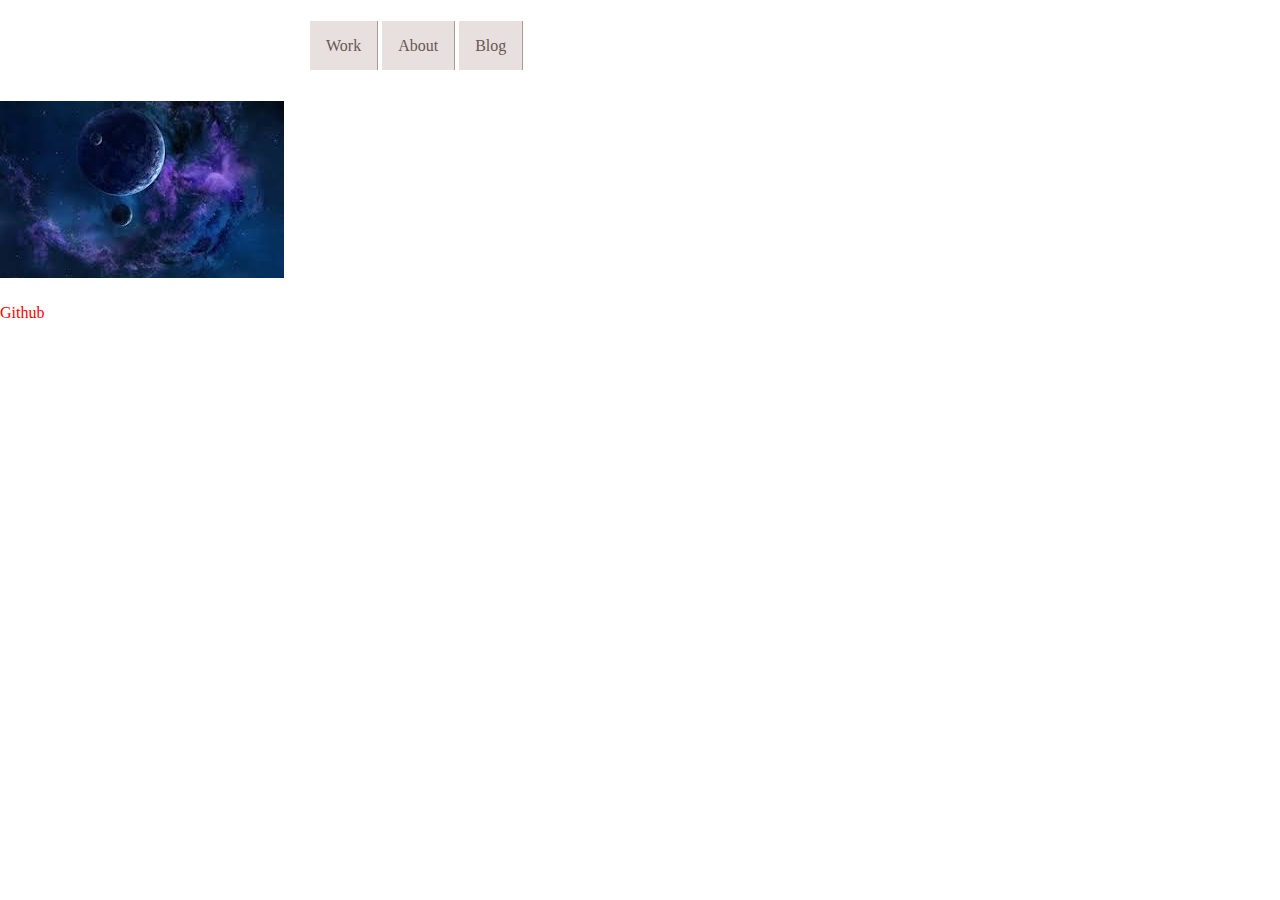
<file: index.html>
<!DOCTYPE html>
<html lang="en">
<head>
    <meta charset="UTF-8">
    <meta name="viewport" content="width=device-width, initial-scale=1.0">
    <link rel="stylesheet" href="./test.css">
    <title>Document</title>
</head>
<body>
    <nav class="one">
        <h1></h1>
        <ul>
          <li><a href="./work.html">Work</a></li>
          <li><a href="./about.html">About</a></li>
          <li><a href="./blog.html">Blog</a></li>
        </ul>
      </nav>
    <img src="[data-uri]">
</body>
<footer>
  <h1></h1>
  <p><a href="https://github.com/578440758550593537" class="gip">
    Github
  </a>
  </p>
</footer>
</html>
</file>
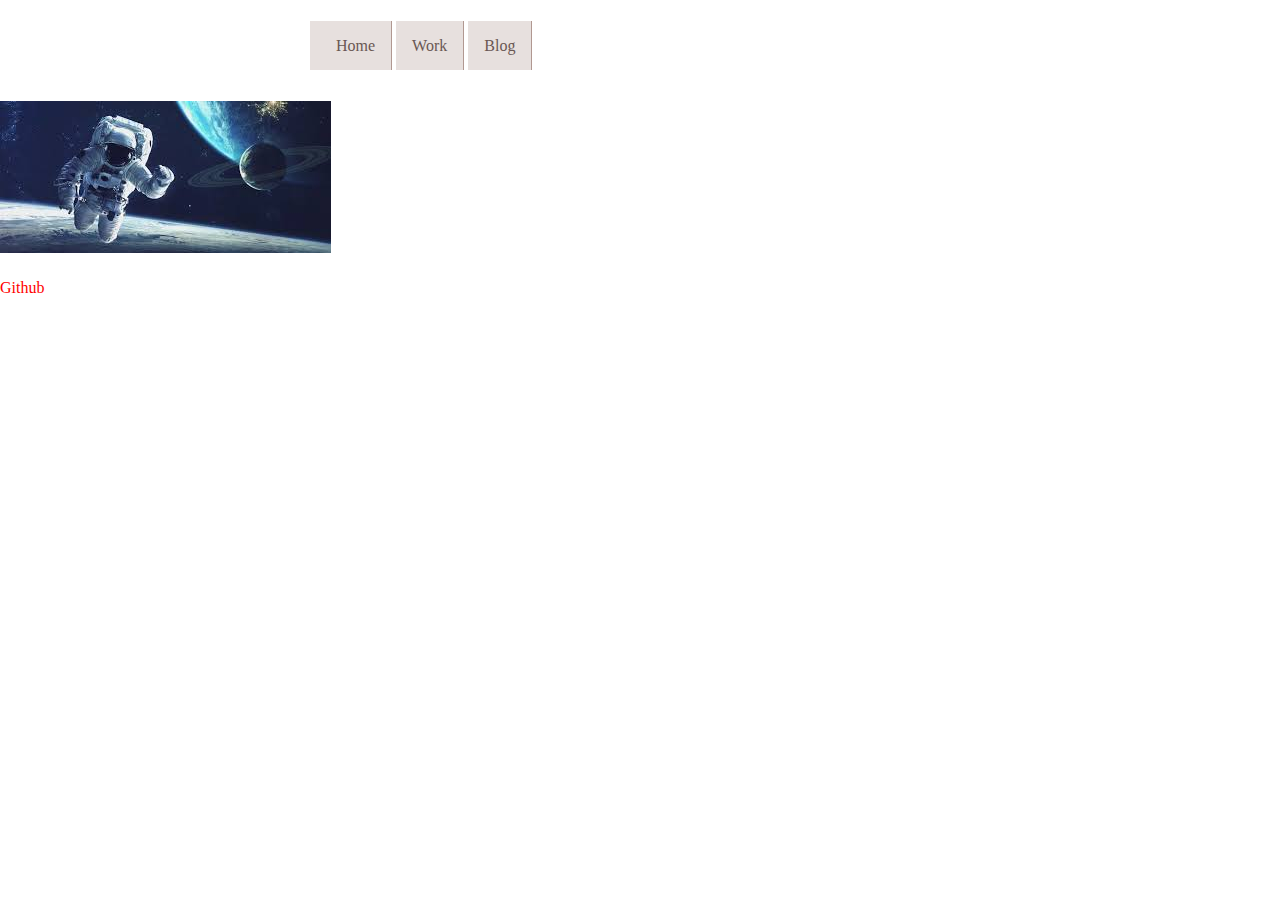
<file: about.html>
<!DOCTYPE html>
<html lang="en">
<head>
    <meta charset="UTF-8">
    <meta name="viewport" content="width=device-width, initial-scale=1.0">
    <link rel="stylesheet" href="./test.css">
    <title>Document</title>
</head>
<body>
    <nav class="one">
        <h1></h1>
        <ul>
          <li><a href="./index.html"><i class="Home"></i>Home</a></li>
          <li><a href="./work.html">Work</a></li>
          <li><a href="./blog.html">Blog</a></li>
        </ul>
      </nav>
      <img src="./imj/imj1.jfif">
</body>
<footer>
  <h1></h1>
  <p><a href="https://github.com/578440758550593537" class="gip">
    Github
  </a>
  </p>
</footer>
</html>
</file>
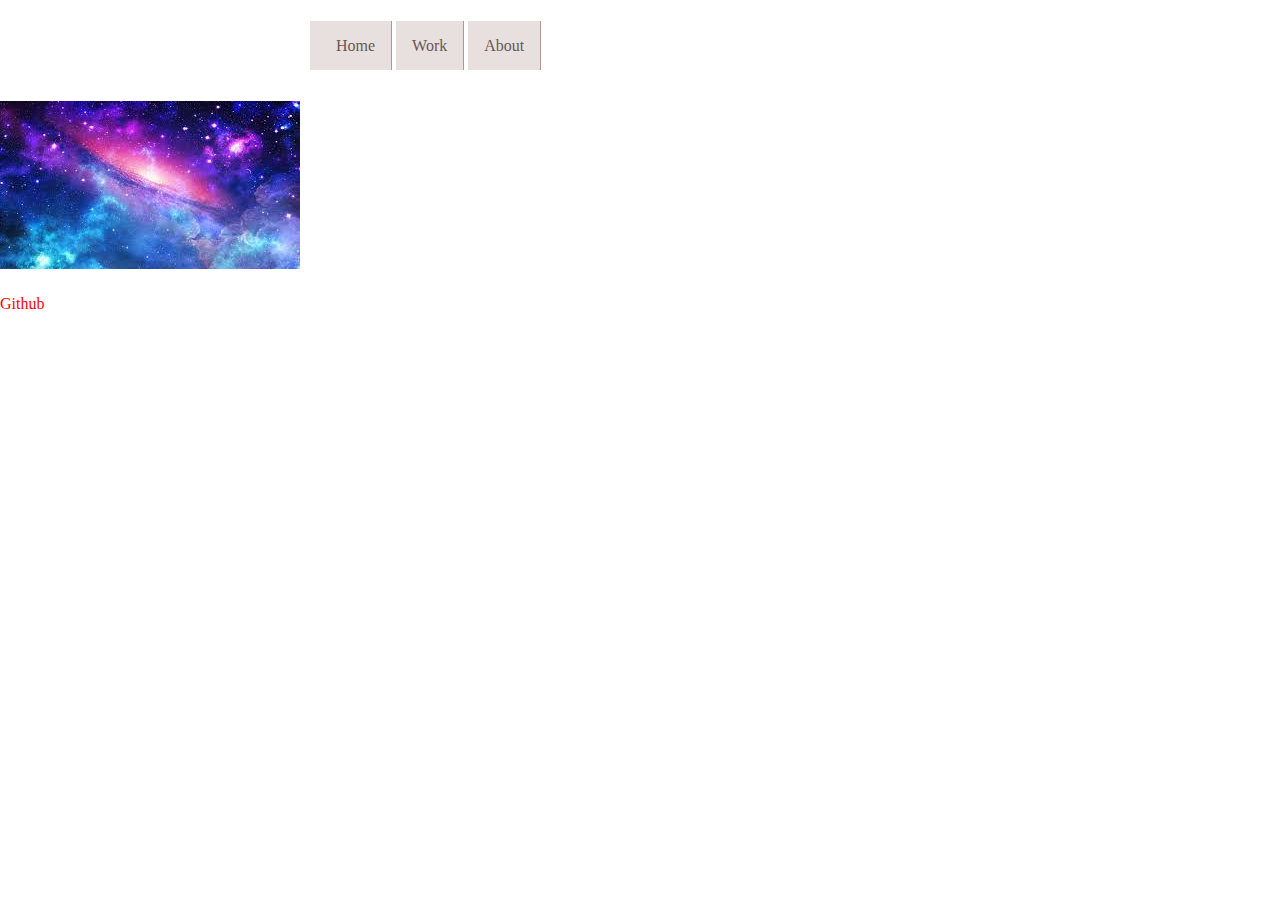
<file: blog.html>
<!DOCTYPE html>
<html lang="en">
<head>
    <meta charset="UTF-8">
    <meta name="viewport" content="width=device-width, initial-scale=1.0">
    <link rel="stylesheet" href="./test.css">
    <title>Document</title>
</head>
<body>
    <nav class="one">
        <h1></h1>
        <ul>
          <li><a href="./index.html"><i class="Home"></i>Home</a></li>
          <li><a href="./work.html">Work</a></li>
          <li><a href="./about.html">About</a></li>
        </ul>
      </nav>
      <img src="./imj/imj2.jfif">
</body>
<footer>
  <h1></h1>
  <p><a href="https://github.com/578440758550593537" class="gip">
    Github
  </a>
  </p>
</footer>

</html>
</file>
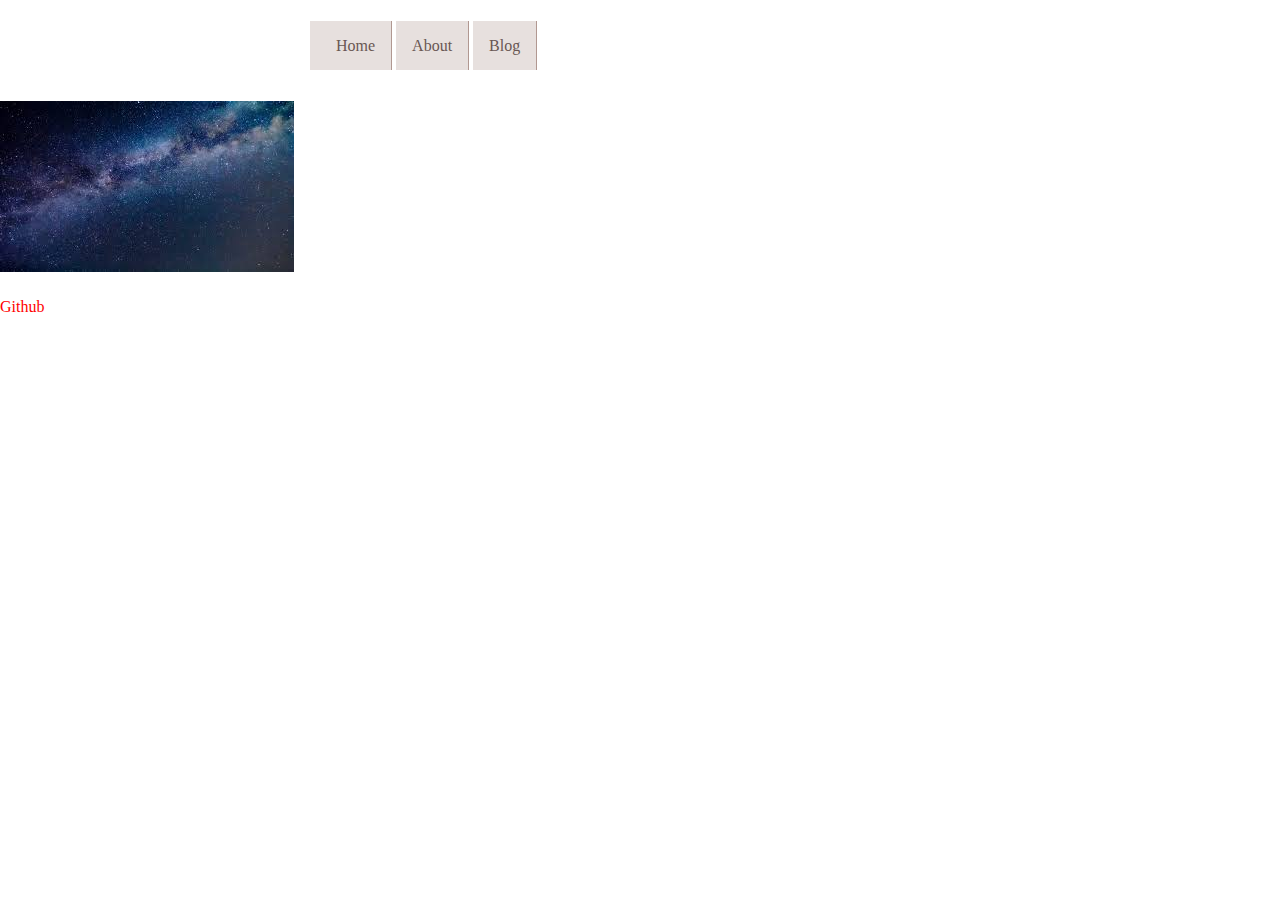
<file: work.html>
<!DOCTYPE html>
<html lang="en">
<head>
    <meta charset="UTF-8">
    <meta name="viewport" content="width=device-width, initial-scale=1.0">
    <link rel="stylesheet" href="./test.css">
    <title>Document</title>
</head>
<body>
    <nav class="one">
        <h1></h1>
        <ul>
          <li><a href="./index.html"><i class="Home"></i>Home</a></li>
          <li><a href="./about.html">About</a></li>
          <li><a href="./blog.html">Blog</a></li>
        </ul>
      </nav>
      <img src="[data-uri]">
</body>
<footer>
  <h1></h1>
  <p><a href="https://github.com/578440758550593537" class="gip">
    Github
  </a>
  </p>
</footer>
</html>
</file>
<file: test.css>
body {margin:0;}
h2 {
  font-family: monospace;
  color: #606060;
}
ul {
  list-style: none; 
  margin: 0 auto;
}
a {
  text-decoration: none;
  font-family: 'Lora', serif;
  transition: .5s linear;
}
i {
  margin-right: 10px;
}
nav {
  display: block;
  width: 660px;
  margin: 0 auto 30px;
}
.one ul {
  padding: 1em 0;   
}
.one a {
  padding: 1em;
  background: rgba(177, 152, 145, .3);
  border-right: 1px solid #b19891;
  color: #695753;
}
.one a:hover {background: #b19891;}
.one li {
  display: inline;
}
.gip {
    color: red ;
}
</file>
